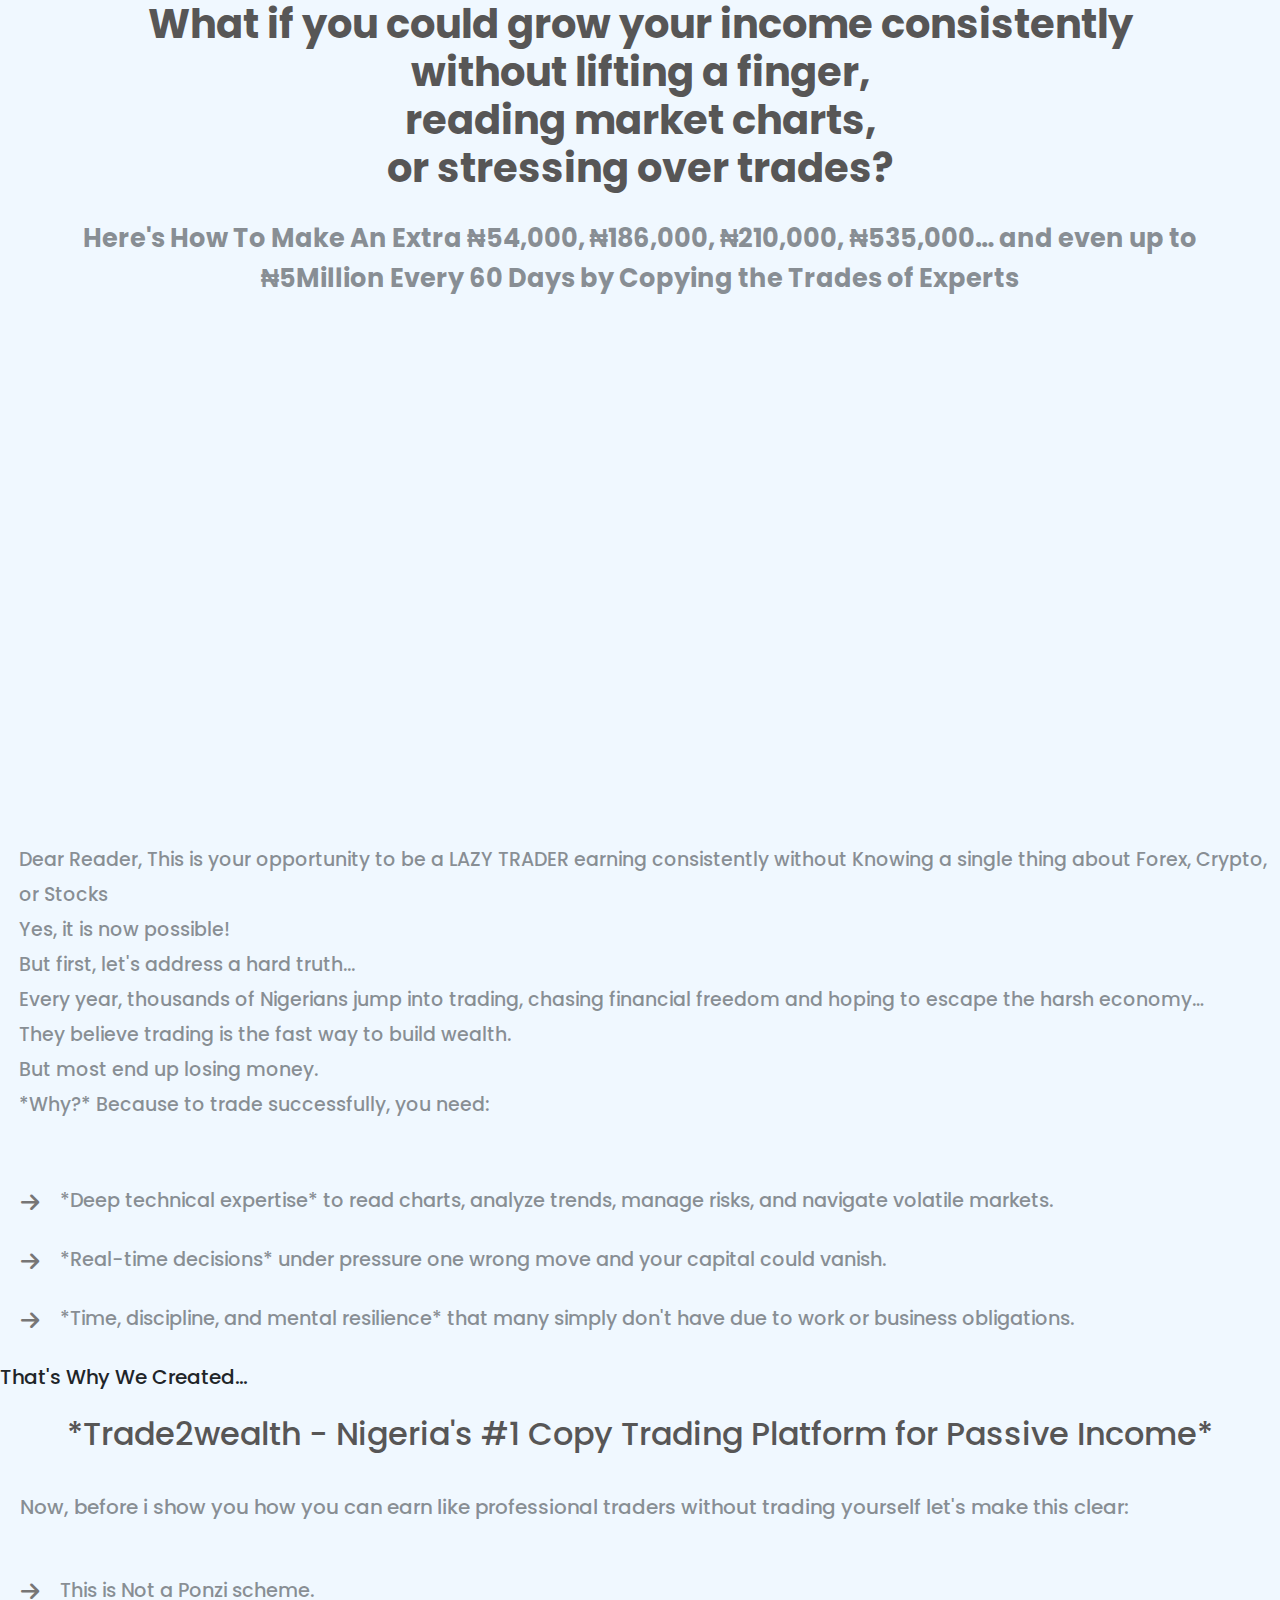
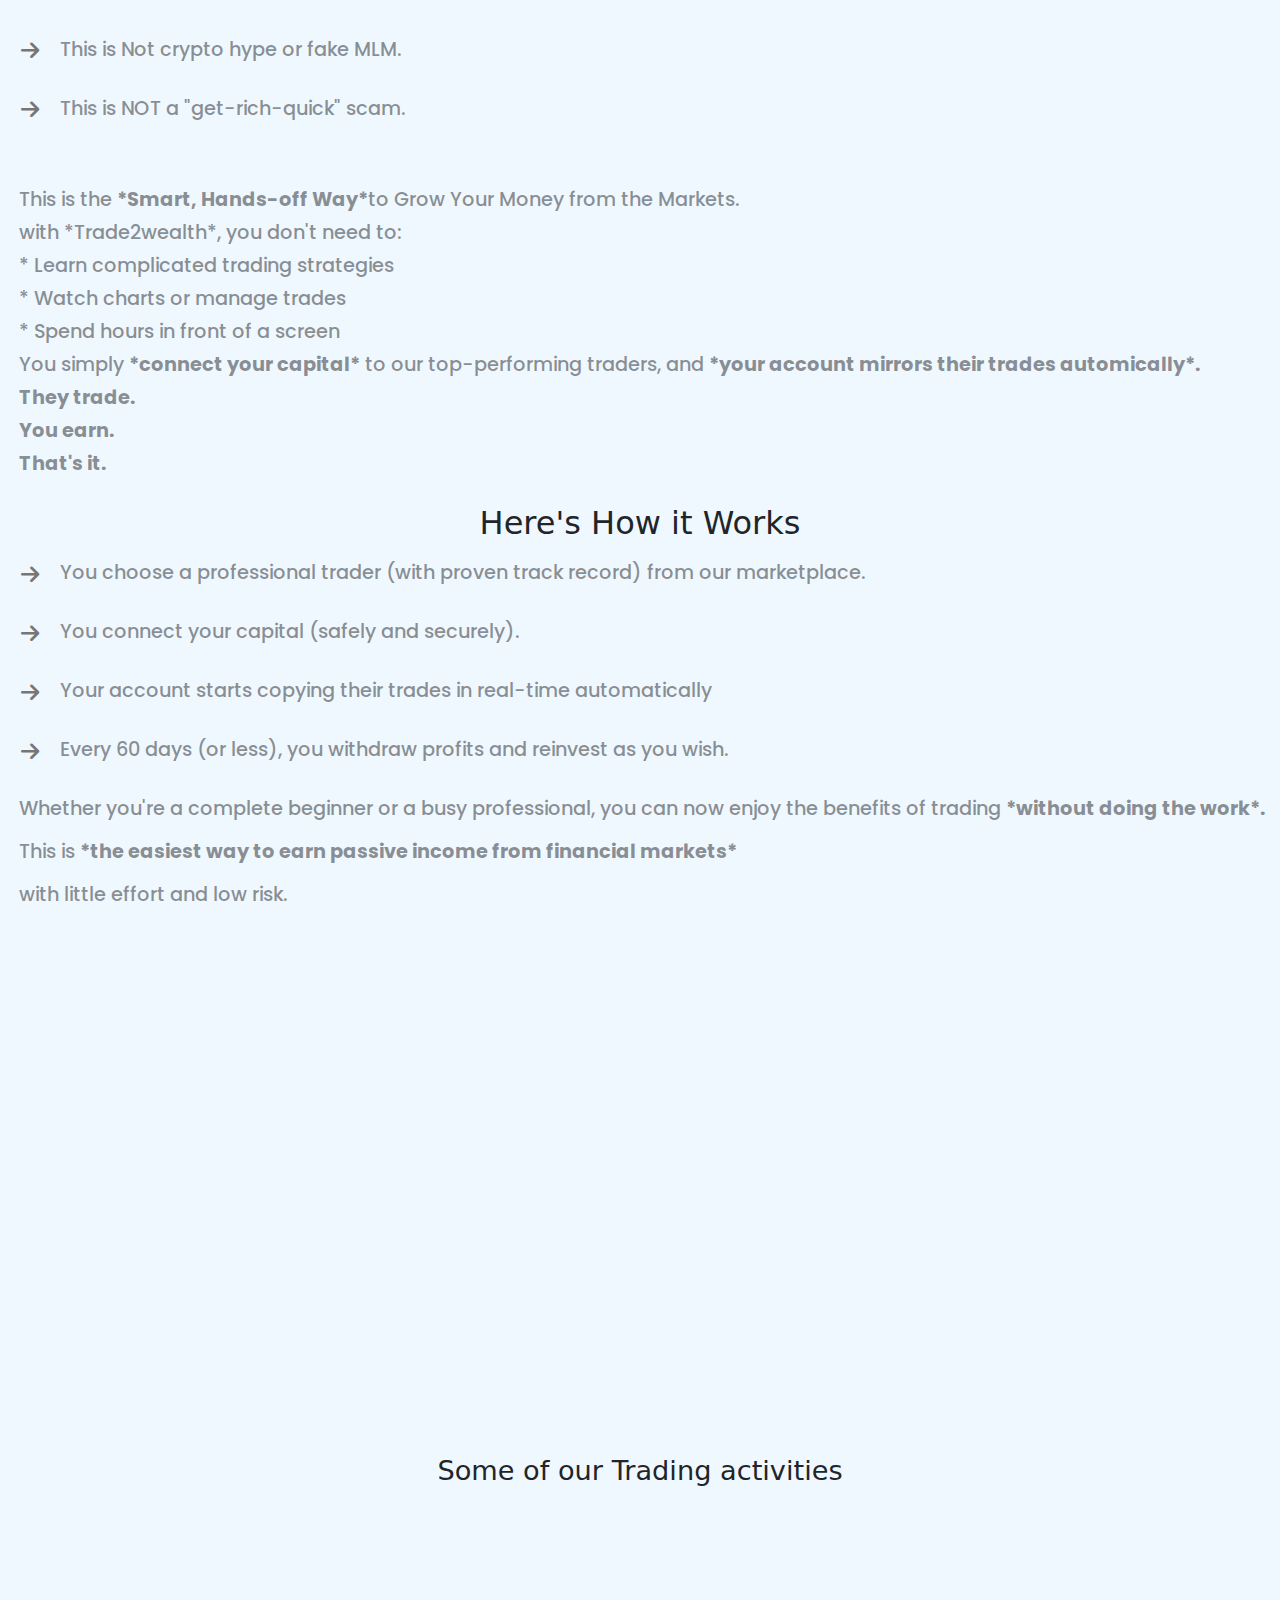
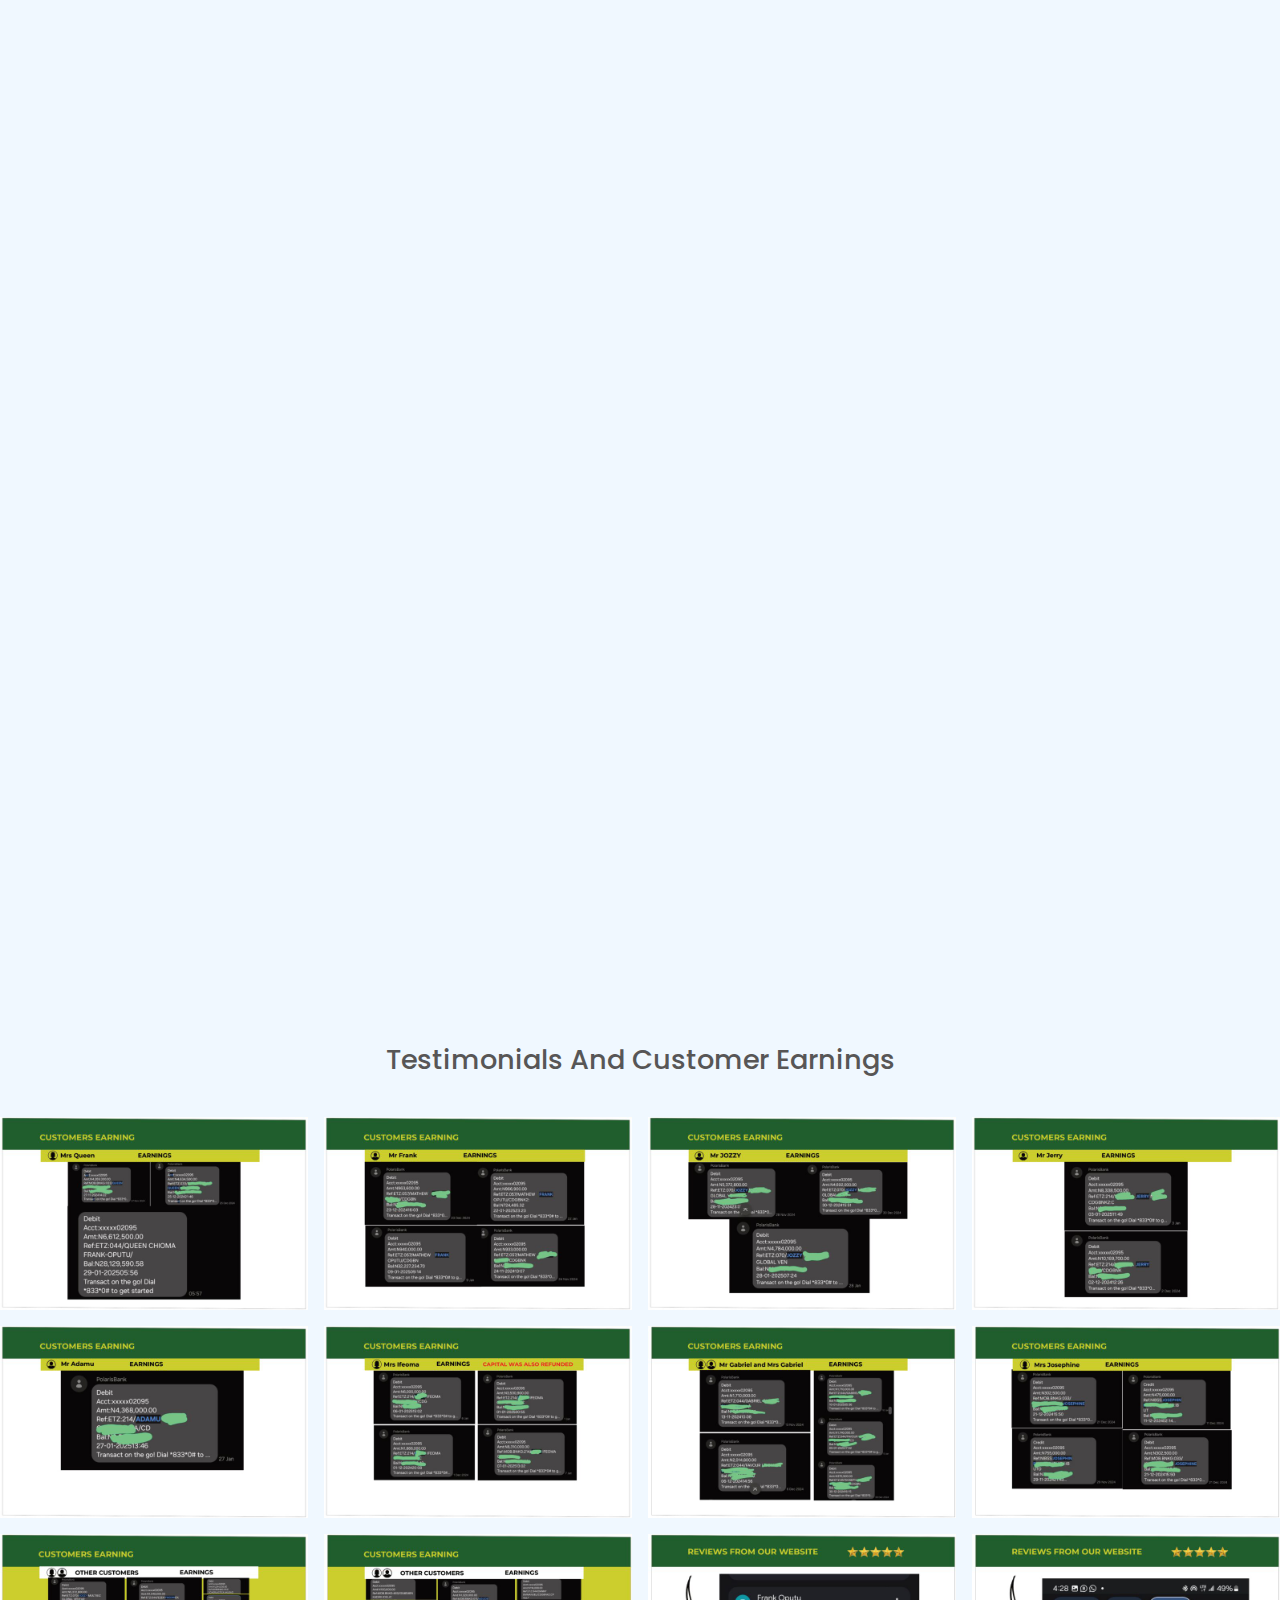
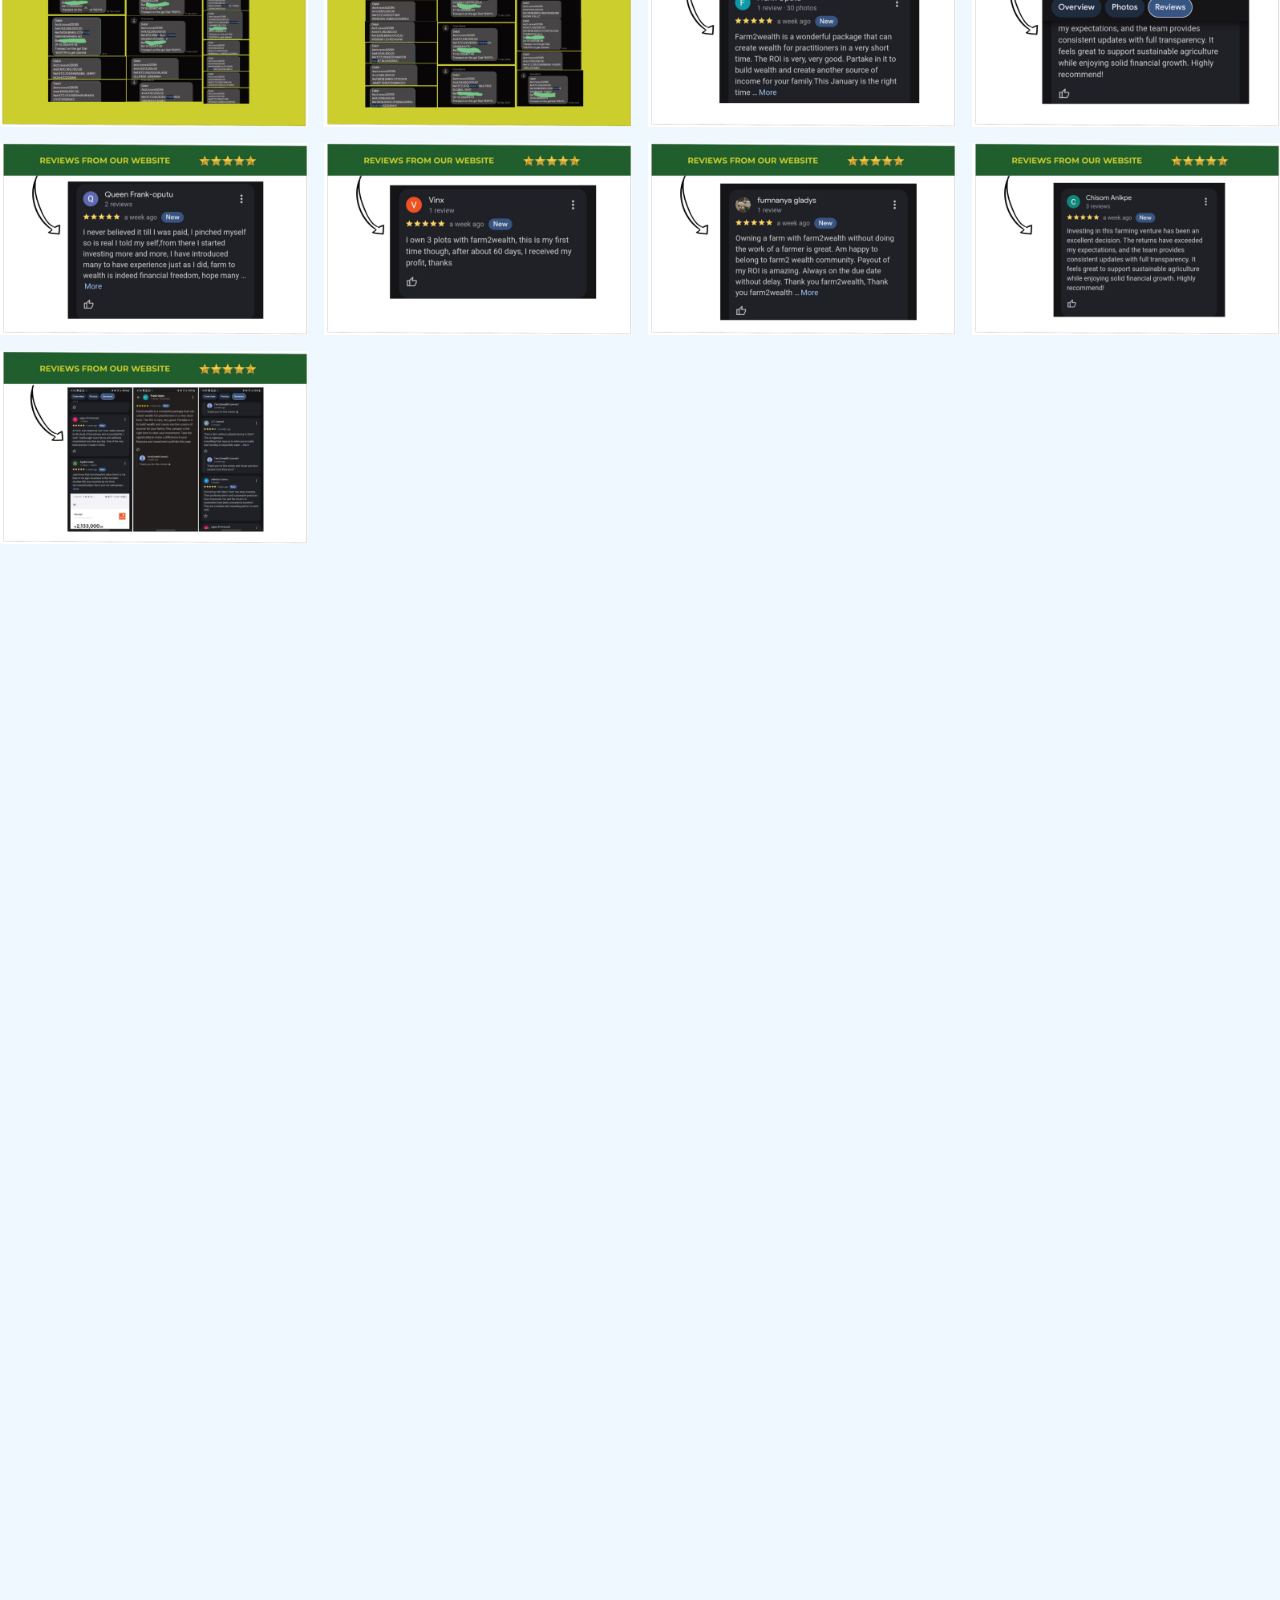
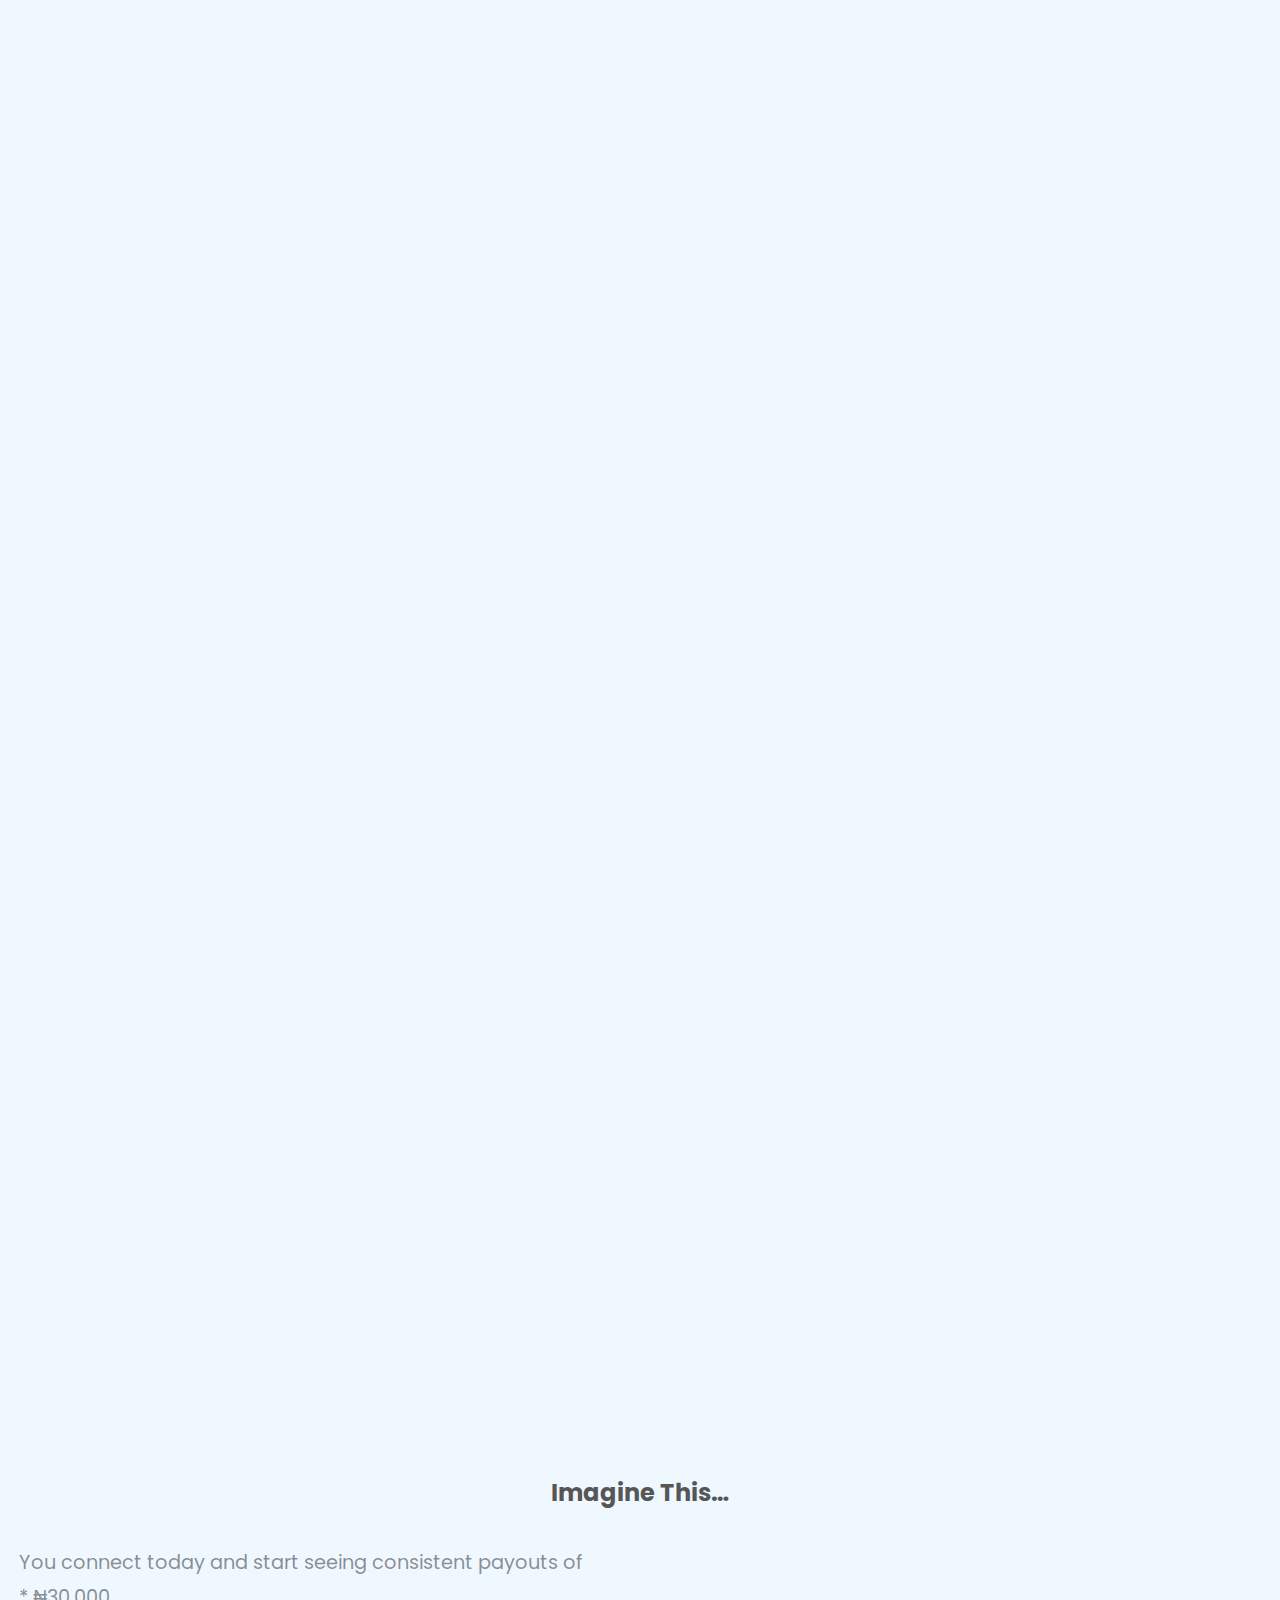
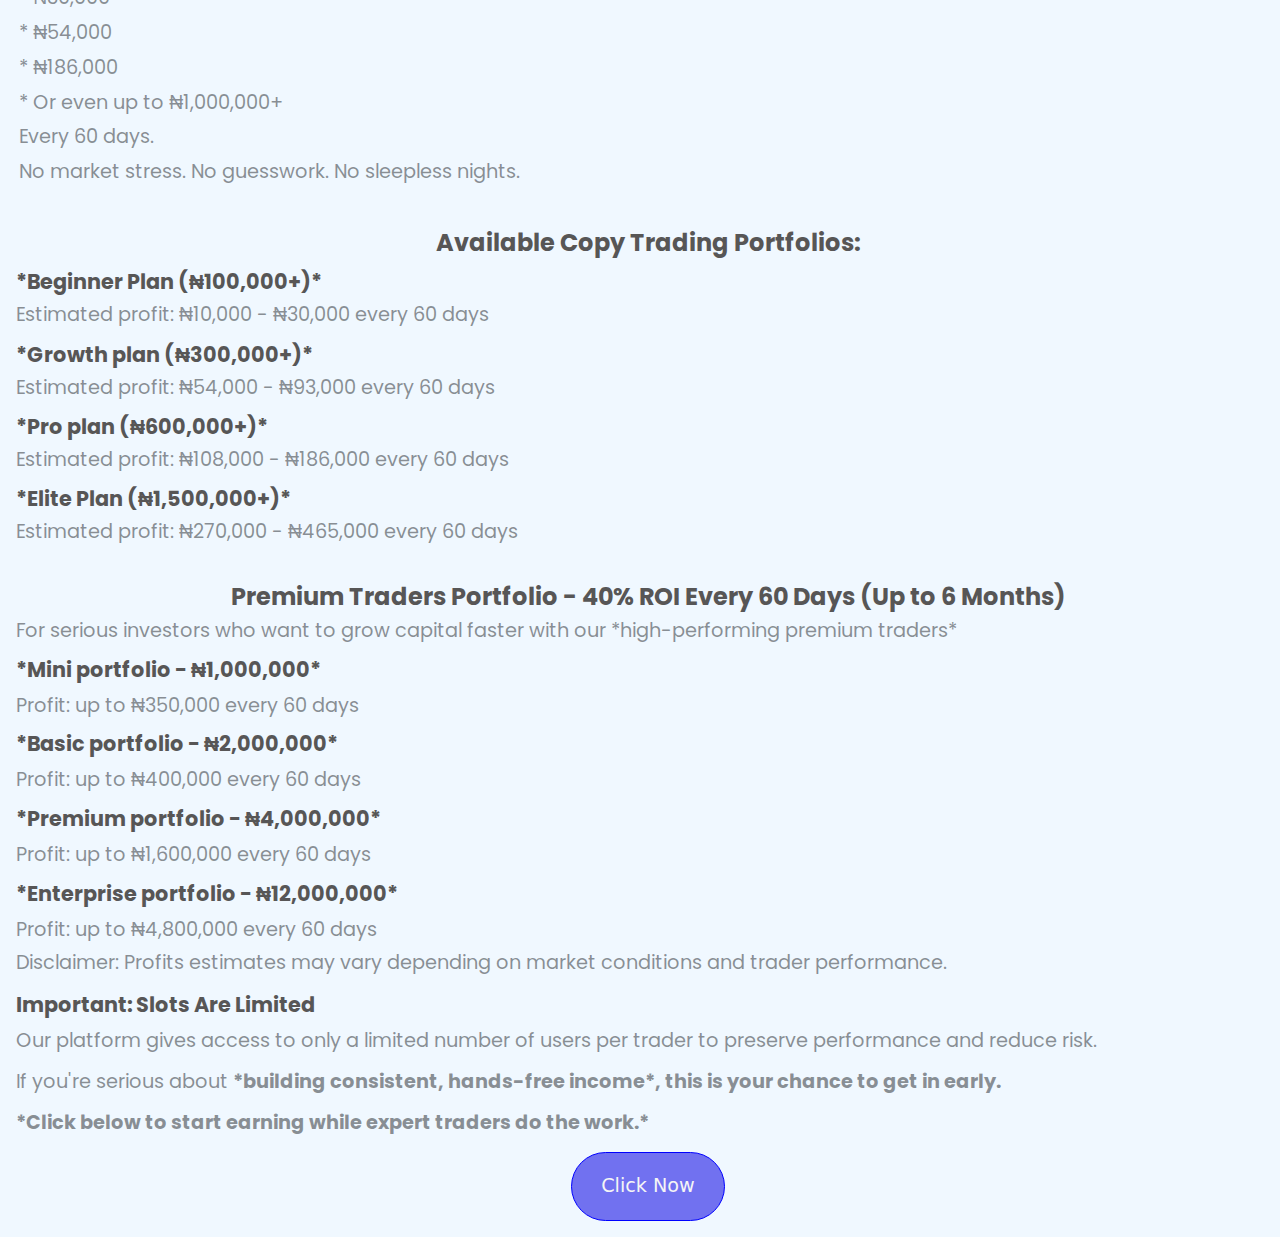
<file: index.html>
<!DOCTYPE html>
<html lang="en">
<head>
    <meta charset="UTF-8">
    <meta name="viewport" content="width=device-width, initial-scale=1.0">
    <title>Start- Trade2wealth</title>
    <link rel="shortcut icon" href="./img/images.png" type="image/x-icon" />
    <link
      rel="stylesheet"
      href="https://cdnjs.cloudflare.com/ajax/libs/font-awesome/6.7.2/css/all.min.css"
      integrity="sha512-Evv84Mr4kqVGRNSgIGL/F/aIDqQb7xQ2vcrdIwxfjThSH8CSR7PBEakCr51Ck+w+/U6swU2Im1vVX0SVk9ABhg=="
      crossorigin="anonymous"
      referrerpolicy="no-referrer"/>
      <link rel="stylesheet" href="./style.css">
      <link rel="stylesheet" href="https://cdn.jsdelivr.net/npm/bootstrap@5.3.7/dist/css/bootstrap.min.css">

      <link rel="preconnect" href="https://fonts.googleapis.com">
      <link rel="preconnect" href="https://fonts.gstatic.com" crossorigin>
      <link href="https://fonts.googleapis.com/css2?family=Poppins:ital,wght@0,100;0,200;0,300;0,400;0,500;0,600;0,700;0,800;0,900;1,100;1,200;1,300;1,400;1,500;1,600;1,700;1,800;1,900&display=swap" rel="stylesheet">
</head>
<body>
    <div class="main-div">
       <div class="first-part">
        <div class="flex">
            <div class="first-text">
            <h2><span>What if you could grow your income consistently</span> <span>without lifting a finger,</span> <span>reading market charts, </span><span>or stressing over trades?</span></h2>
            <p class=" text-body-tertiary">Here's How To Make An Extra ₦54,000, ₦186,000, ₦210,000, ₦535,000… and even up to ₦5Million Every 60 Days by Copying the Trades of Experts</p>
         </div>
    
         <div class="first-video">
            <iframe width="900" height="500" src="https://www.youtube.com/embed/nSiC3JxauoE?si=nDUte8OmMm8LdRgt?end=60" title="YouTube video player" frameborder="0" allow="accelerometer; autoplay; clipboard-write; encrypted-media; gyroscope; picture-in-picture; web-share" referrerpolicy="strict-origin-when-cross-origin" allowfullscreen></iframe>
         </div>
        </div>
         <div class="second-text">
            <p class=" text-body-tertiary" ><span>Dear Reader,</span>
    
                This is your opportunity to be a LAZY TRADER earning consistently without Knowing a single thing about Forex, Crypto, or Stocks <br>
                
                Yes, it is now possible! <br>
                
                 But first, let's address a hard truth...<br>
                
                Every year, thousands of Nigerians jump into trading, chasing financial freedom and hoping to escape the harsh economy… <br>
                
                They believe trading is the fast way to build wealth. <br>
                
                But most end up losing money. <br>
                
                *Why?* Because to trade successfully, you need:<p>
         </div>
             <div class="third-text">
              <div class="icon-1">
                  <div><i class="fa-solid fa-arrow-right"></i></div>
                  <div> <p class=" text-body-tertiary">*Deep technical expertise* to read charts, analyze trends, manage risks, and navigate volatile markets.</p></div>
              </div>
    
                <div class="icon-1">
                    <div><i class="fa-solid fa-arrow-right"></i></div><div><p class=" text-body-tertiary">*Real-time decisions* under pressure one wrong move and your capital could vanish.</p></div>
                </div>
    
                <div class="icon-1">
                    <div><i class="fa-solid fa-arrow-right"></i></div><div><p class=" text-body-tertiary">*Time, discipline, and mental resilience* that many simply don't have due to work or business obligations.</p></div>
    
                </div>
    
            <p>That's Why We Created…</p>
             </div>
       </div>

         <div class="second-part">
           <div class="second-part-text">
            <h2>*Trade2wealth - Nigeria's #1 Copy Trading Platform for Passive Income*</h2>
            <p class=" text-body-tertiary">Now, before i show you how you can earn like professional traders without trading yourself let's make this clear:</p>
           </div>

           <div class="second-part-obj">
           <div class="icon-2">
             <i class="fa-solid fa-arrow-right"></i><p class=" text-body-tertiary">This is Not a Ponzi scheme.</p>
           </div>
            <div class="icon-2">
                <i class="fa-solid fa-arrow-right"></i><p class=" text-body-tertiary">This is Not crypto hype or fake MLM.</p>
            </div>
            <div class="icon-2">
                <i class="fa-solid fa-arrow-right"></i><p class=" text-body-tertiary">This is NOT a "get-rich-quick" scam.</p>
            </div>
           </div>

           <div class="second-part-second-text">
            <p class=" text-body-tertiary">This is the <span>*Smart, Hands-off Way*</span>to Grow Your Money from the Markets. <br>
                
                with *Trade2wealth*, you don't need to: <br>
                
                * Learn complicated trading strategies <br>
                * Watch charts or manage trades <br>
                * Spend hours in front of a screen <br>

                You simply <span>*connect your capital*</span> to our top-performing traders, and <span>*your account mirrors their trades automically*. <br> 
                    They trade. <br>
                    You earn. <br>
                    That's it.
                </span>
            </p>
           </div>
         </div>

         <div class="third-part">
            <div class="how-it-works">
                <h2>Here's How it Works</h2>

                <div class="icon-how">
                    <i class="fa-solid fa-arrow-right"></i><p class=" text-body-tertiary">You choose a professional trader (with proven track record)
                        from our marketplace.
                    </p>
                </div>
    
                <div class="icon-how">
                    <i class="fa-solid fa-arrow-right"></i><p class=" text-body-tertiary">You connect your capital (safely and securely).</p>
                </div>

                <div class="icon-how">
                    <i class="fa-solid fa-arrow-right"></i><p class=" text-body-tertiary">Your account starts copying their trades in real-time automatically</p>
                </div>
    
                <div class="icon-how">
                    <i class="fa-solid fa-arrow-right"></i><p class=" text-body-tertiary">Every 60 days (or less), you withdraw profits and reinvest as you wish.</p>
    
                </div>

               <div class="easiest">
                 <p class=" text-body-tertiary">Whether you're a complete beginner or a busy professional, you can now enjoy the benefits of trading <span>*without doing the work*.</span></p> 
    
                 <p class=" text-body-tertiary">This is <span>*the easiest way to earn passive income from financial markets*</span> <br>  with little effort and low risk.</p>
               </div>
            </div>
            <div class="container-min">
                <div class="video">
                <iframe width="900" height="500" src="https://www.youtube.com/embed/z8dRpC5m14k?si=SwZxRwlRXwaSonTb" title="YouTube video player" frameborder="0" allow="accelerometer; autoplay; clipboard-write; encrypted-media; gyroscope; picture-in-picture; web-share" referrerpolicy="strict-origin-when-cross-origin" allowfullscreen></iframe>
            </div>

            <div class="video">
                <h2>Some of our Trading activities</h2>
                <iframe width="900" height="500" src="https://www.youtube.com/embed/eb78IGrvaTU?si=QWvmwkOezLiq_Td_" title="YouTube video player" frameborder="0" allow="accelerometer; autoplay; clipboard-write; encrypted-media; gyroscope; picture-in-picture; web-share" referrerpolicy="strict-origin-when-cross-origin" allowfullscreen></iframe>
            </div>
            <div class="video">
                <iframe width="900" height="500" src="https://www.youtube.com/embed/Gvinbzn4lzE?si=KQPWOa1CsVO-rqpm" title="YouTube video player" frameborder="0" allow="accelerometer; autoplay; clipboard-write; encrypted-media; gyroscope; picture-in-picture; web-share" referrerpolicy="strict-origin-when-cross-origin" allowfullscreen></iframe></div>

            </div>
         </div>

         <div class="testimonial">
            <h2>Testimonials And Customer Earnings</h2>
            <div class="testimonial-img">

            <img src="./img/SEMINAR_page-0004-768x480.jpg" alt="" class="img-fluid">
            <img src="./img/SEMINAR_page-0005-768x480.jpg" alt="" class="img-fluid">
            <img src="./img/SEMINAR_page-0006-768x480.jpg" alt="" class="img-fluid">
            <img src="./img/SEMINAR_page-0007-768x480.jpg" alt="" class="img-fluid">
            <img src="./img/SEMINAR_page-0008-768x480.jpg" alt="" class="img-fluid">
            <img src="./img/SEMINAR_page-0009-768x480.jpg" alt="" class="img-fluid">
            <img src="./img/SEMINAR_page-0010-768x480.jpg" alt="" class="img-fluid">
            <img src="./img/SEMINAR_page-0011-768x480.jpg" alt="" class="img-fluid">
            <img src="./img/SEMINAR_page-0012-768x480.jpg" alt="" class="img-fluid">
            <img src="./img/SEMINAR_page-0013-768x480.jpg" alt="" class="img-fluid">
            <img src="./img/SEMINAR_page-0014-768x480.jpg" alt="" class="img-fluid">
            <img src="./img/SEMINAR_page-0015-768x480.jpg" alt="" class="img-fluid">
            <img src="./img/SEMINAR_page-0016-768x480.jpg" alt="" class="img-fluid">
            <img src="./img/SEMINAR_page-0017-768x480.jpg" alt="" class="img-fluid">
            <img src="./img/SEMINAR_page-0018-768x480.jpg" alt="" class="img-fluid">
            <img src="./img/SEMINAR_page-0019-768x480.jpg" alt="" class="img-fluid">
            <img src="./img/SEMINAR_page-0020-768x480.jpg" alt="" class="img-fluid">
            </div>

            <div class="testimonial-videos">
<div class="testimonial-videos-1">
    <iframe width="900" height="500" src="https://www.youtube.com/embed/DspIJ7X2u3w?si=2b6fUJJpSTheQt4G" title="YouTube video player" frameborder="0" allow="accelerometer; autoplay; clipboard-write; encrypted-media; gyroscope; picture-in-picture; web-share" referrerpolicy="strict-origin-when-cross-origin" allowfullscreen></iframe>
</div>

<div class="testimonial-videos-1">
    <iframe width="900" height="500" src="https://www.youtube.com/embed/c2azLMVHinQ?si=jlk88fvaVvC3UGEk" title="YouTube video player" frameborder="0" allow="accelerometer; autoplay; clipboard-write; encrypted-media; gyroscope; picture-in-picture; web-share" referrerpolicy="strict-origin-when-cross-origin" allowfullscreen></iframe>

</div class="testimonial-videos-1">

<div class="testimonial-videos-1">
    <iframe width="900" height="500" src="https://www.youtube.com/embed/LI_d7hT3iHg?si=KD__RKLaBiiikddG" title="YouTube video player" frameborder="0" allow="accelerometer; autoplay; clipboard-write; encrypted-media; gyroscope; picture-in-picture; web-share" referrerpolicy="strict-origin-when-cross-origin" allowfullscreen></iframe>
</div>

<div class="testimonial-videos-1">
    <iframe width="900" height="500" src="https://www.youtube.com/embed/HxKN5BrANsE?si=qrgmXsrSr5y5bwg-" title="YouTube video player" frameborder="0" allow="accelerometer; autoplay; clipboard-write; encrypted-media; gyroscope; picture-in-picture; web-share" referrerpolicy="strict-origin-when-cross-origin" allowfullscreen></iframe>
</div>

<div class="testimonial-videos-1">
    <iframe width="900" height="500" src="https://www.youtube.com/embed/fzH6QPcCp1U?si=aTE_32nAXOiC5qw3" title="YouTube video player" frameborder="0" allow="accelerometer; autoplay; clipboard-write; encrypted-media; gyroscope; picture-in-picture; web-share" referrerpolicy="strict-origin-when-cross-origin" allowfullscreen></iframe>
</div>
</div>
    </div>

    <div class="imagine">
        <div class="imagine-texts">
            <h3>Imagine This…</h3>
            <p class=" text-body-tertiary">
                You connect today and start seeing consistent payouts of <br>
                * ₦30,000 <br>
                * ₦54,000 <br>
                * ₦186,000 <br>
                * Or even up to ₦1,000,000+ <br>

                Every 60 days. <br>

                No market stress. No guesswork. No sleepless nights.
            </p>
        </div>
    </div>
            
    <div class="available">
        <div class="available-text">
            <h3>Available Copy Trading Portfolios:</h3>

            <div class="trading-portfolios">
                <h4>*Beginner Plan (₦100,000+)*</h4>

                <p class=" text-body-tertiary">Estimated profit: ₦10,000 - ₦30,000 every 60 days</p>
            </div>

             <div class="trading-portfolios">
                <h4>*Growth plan (₦300,000+)*</h4>

                <p class=" text-body-tertiary">Estimated profit: ₦54,000 - ₦93,000 every 60 days</p>
            </div>

             <div class="trading-portfolios">
                <h4>*Pro plan (₦600,000+)*</h4>

                <p class=" text-body-tertiary">Estimated profit: ₦108,000 - ₦186,000 every 60 days</p>
            </div>

             <div class="trading-portfolios">
                <h4>*Elite Plan (₦1,500,000+)*</h4>

                <p class=" text-body-tertiary">Estimated profit: ₦270,000 - ₦465,000 every 60 days</p>
            </div>
        </div>      
        </div>

        <div class="Premium">

            <h3> 
                Premium Traders Portfolio - 40% ROI Every 60 Days (Up to 6 Months)
            </h3>
              
            <p class=" text-body-tertiary">For serious investors who want to grow capital faster with our <span>*high-performing premium traders*</span></p>

            <div class="trading-portfolios-2">
                <h4>*Mini portfolio - ₦1,000,000*</h4>
                <p class=" text-body-tertiary" >Profit: up to ₦350,000 every 60 days</p>
            </div>

            <div class="trading-portfolios-2">
                <h4>*Basic portfolio - ₦2,000,000*</h4>
                <p class=" text-body-tertiary">Profit: up to ₦400,000 every 60 days</p>
            </div>

            <div class="trading-portfolios-2">
                <h4>*Premium portfolio - ₦4,000,000*</h4>
                <p class=" text-body-tertiary">Profit: up to ₦1,600,000 every 60 days</p>
            </div>

            <div class="trading-portfolios-2">
                <h4>*Enterprise portfolio - ₦12,000,000*</h4>
                <p class=" text-body-tertiary">Profit: up to ₦4,800,000 every 60 days</p>
            </div>

            <p class=" text-body-tertiary"  >Disclaimer: Profits estimates may vary depending on market conditions and trader performance.</p>
        </div>
    </div>

    <div class="important">
        <h3>Important: Slots Are Limited</h3>

        <p class=" text-body-tertiary">Our platform gives access to only a limited number of users per trader to preserve performance and reduce risk.</p> 

        <p class=" text-body-tertiary">If you're serious about <span>*building consistent, hands-free income*, this is your chance to get in early.</span></p>

        <div class="important-text">
            <p class=" text-body-tertiary"><span>*Click below to start earning while expert traders do the work.*</span></p>
        </div>

        <div class="important-link">
            <a href="">
                <button>Click Now</button>
            </a>
        
    </div>
    </div>
    <script src="	https://cdn.jsdelivr.net/npm/bootstrap@5.3.7/dist/js/bootstrap.bundle.min.js"></script>
</body>
</html>
</file>
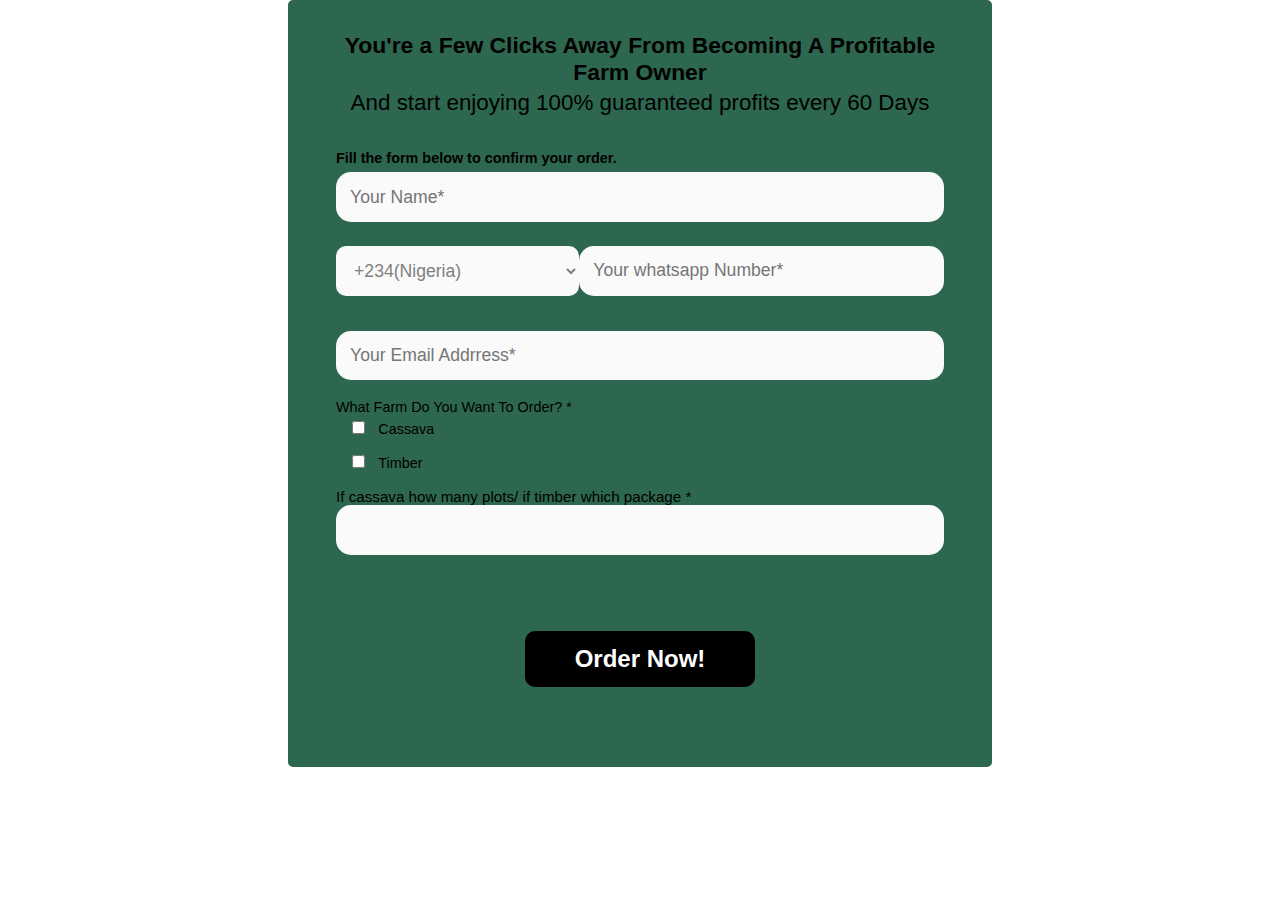
<file: form.html>
<!DOCTYPE html>
<html lang="en">
<head>
    <meta charset="UTF-8">
    <meta name="viewport" content="width=device-width, initial-scale=1.0">
    <title>Sign up</title>
    <link rel="stylesheet" href="./form.css">
</head>
<body>
    <div class="main">
        <div class="order-form">
            <div class="main-form">
                <form action="">
                     <div class="order-form-texts">
                <h3>You're a Few Clicks Away From Becoming A Profitable <br> Farm Owner </h3>
                <p> And start enjoying 100% guaranteed profits every 60 Days</p>
                </div>
                    <div class="name-div">
                         <label for="name">Fill the form below to confirm your order. </label> <br>
                         <input type="text" name="name" id="name" placeholder="Your Name*" required>
                    </div>
                    <div class="phone-wrapper">
                        <select name="" id="" required>
                            <option value="">+234(Nigeria)</option>
                            <option value="+93(Afghanistan)">+93(Afghanistan)</option>
                            <option value="+358-18(Aland Islands)">+358-18(Aland Islands)</option>
                            <option value="+355(Albania)">+355(Albania)</option>
                            <option value="+213(Algeria)">+213(Algeria)</option>
                            <option value="+1-684(American Samoa)">+1-684(American Samoa)</option>
                            <option value="+376(Andorra)">+376(Andorra)</option>
                            <option value="+244(Angola)">+244(Angola)</option>
                            <option value="+1-264(Anguilla)"> +1-264(Anguilla)</option>
                            <option value="+672(Antarctica)">+672(Antarctica)</option>
                            <option value="+1-268(Antigua And Barbuda)">+1-268(Antigua And Barbuda)</option>
                            <option value="+54(Argentina)">+54(Argentina)</option>
                            <option value="+374(Armenia)">+374(Armenia)</option>
                            <option value="+297(Aruba)">+297(Aruba)</option>
                            <option value="+61(Australia)">+61(Australia)</option>
                            <option value="+43(Austria)">+43(Austria)</option>
                            <option value="+994(Arzerbaijan)">+994(Arzerbaijan)</option>
                            <option value="+1-242(Bahamas The)">+1-242(Bahamas The)</option>
                            <option value="+973(Bahrain)">+973(Bahrain)</option>
                            <option value="+880(Bangladesh)">+880(Bangladesh)</option>
                            <option value="+1-246(barbados)">+1-246(barbados)</option>
                            <option value="+375(Belarus)">+375(Belarus)</option>
                            <option value="+32(Belgium)">+32(Belgium)</option>
                            <option value="+501(Belize)">+501(Belize)</option>
                            <option value="+299(Benin)">+299(Benin)</option>
                            <option value="+1-441(Bermuda)">+1-441(Bermuda)</option>
                            <option value="+957(Bhutan)">+957(Bhutan)</option>
                            <option value="+591(Bolivia)">+591(Bolivia)</option>
                            <option value="+599(Bonaire,Sint Eustatius and Saba)">+599(Bonaire,Sint Eustatius and Saba)</option>
                            <option value="+387(Bosnia and Herzegovina)">+387(Bosnia and Herzegovina)</option>
                            <option value="+267(Botswana)">+267(Botswana)</option>
                            <option value="+0055(Bouvet Island)">+0055(Bouvet Island)</option>
                            <option value="+55(Brazil)">+55(Brazil)</option>
                            <option value="+246(British Indian Ocean Territory)">+246(British Indian Ocean Territory)</option>
                            <option value="+673(Brunei)">+673(Brunei)</option>
                            <option value="+355(Brugaria)">+355(Brugaria)</option>
                            <option value="+266(Burkina Faso)">+266(Burkina Faso)</option>
                            <option value="+257(Burundi)">+257(Burundi)</option>
                            <option value="+855(Cambodia)">+855(Cambodia)</option>
                            <option value="+237(Cameroon)">+237(Cameroon)</option>
                            <option value="+1(Canada)">+1(Canada)</option>
                            <option value="+238(Cape Verde)">+238(Cape Verde)</option>
                            <option value="+1-345(Cayman Islands)">+1-345(Cayman Islands)</option>
                            <option value="+236(Central African Republic)">+236(Central African Republic)</option>
                            <option value="+235(Chad)">+235(Chad)</option>
                            <option value="+56(Chile)">+56(Chile)</option>
                            <option value="">+86(China)</option>
                            <option value="+86(China)">+61(Christmas Island)</option>
                            <option value="+61(Cocos(Keeling)Islands)">+61(Cocos(Keeling)Islands)</option>
                            <option value="+57(Colombia)">+57(Colombia)</option>
                            <option value="+269(Comoros)">+269(Comoros)</option>
                            <option value="+242(Congo)">+242(Congo)</option>
                            <option value="+682(Cook Islands)">+682(Cook Islands)</option>
                            <option value="+506(Costa Rica)">+506(Costa Rica)</option>
                            <option value="+225(Cote D'Ivoire(Ivory Coast))">+225(Cote D'Ivoire(Ivory Coast))</option>
                            <option value="+385(Croatia)">+385(Croatia)</option>
                            <option value="+53(Cuba)">+53(Cuba)</option>
                            <option value="+599(Curacao)">+599(Curacao)</option>
                            <option value="+357(Cyprus)">+357(Cyprus)</option>
                            <option value="+420(Czech Republic)">+420(Czech Republic)</option>
                            <option value="+243(Democratic Republic of the Congo)">+243(Democratic Republic of the Congo)</option>
                            <option value="+45(Denmark)">+45(Denmark)</option>
                            <option value="+253(Djibouti)">+253(Djibouti)</option>
                            <option value="+1-767(Dominica)">+1-767(Dominica)</option>
                            <option value="+1-809(Dominican Republic)">+1-809(Dominican Republic)</option>
                            <option value="+670(East Timor)">+670(East Timor)</option>
                            <option value="+593(Ecuador)">+593(Ecuador)</option>
                            <option value="+20(Egypt)">+20(Egypt)</option>
                            <option value="(El Salvador)">+503(El Salvador)</option>
                            <option value="+240(Equatorial Guinea)">+240(Equatorial Guinea)</option>
                            <option value="+291(Eritrea)">+291(Eritrea)</option>
                            <option value="+372(Estonia)">+372(Estonia)</option>
                            <option value="+251(Ethiopia)">+251(Ethiopia)</option>
                            <option value="+500(Falkland Islands)">+500(Falkland Islands)</option>
                            <option value="+298(Faroe Islands)">+298(Faroe Islands)</option>
                            <option value="+679(Fiji Islands)">+679(Fiji Islands)</option>
                            <option value="+358(Finland)">+358(Finland)</option>
                            <option value="+33(France)">+33(France)</option>
                            <option value="+594(French Guiana)">+594(French Guiana)</option>
                            <option value="+689(French Polynesia)">+689(French Polynesia)</option>
                            <option value="+262(French Southern Territories)">+262(French Southern Territories)</option>
                            <option value="+241(Gabon)">+241(Gabon)</option>
                            <option value="+220(Gambia The)">+220(Gambia The)</option>
                            <option value="+955(Georgia)">+955(Georgia)</option>
                            <option value="+49(Germany)">+49(Germany)</option>
                            <option value="+233(Ghana)">+233(Ghana)</option>
                            <option value="+350(Gibraltar)">+350(Gibraltar)</option>
                            <option value="+30(Greece)">+30(Greece)</option>
                            <option value="+299(Greenland)">+299(Greenland)</option>
                            <option value="+1-473(Grenada)">+1-473(Grenada)</option>
                            <option value="+590(Guadeloupe)">+590(Guadeloupe)</option>
                            <option value="+1-671(Guam)">+1-671(Guam)</option>
                            <option value="+502(Guatemala)">+502(Guatemala)</option>
                            <option value="+44-1481(Guernsey And Alderney)">+44-1481(Guernsey And Alderney)</option>
                            <option value="+244(Guinea)">+244(Guinea)</option>
                            <option value="+245(Guinea Bissau)">+245(Guinea Bissau)</option>
                            <option value="+592(Guyana)">+592(Guyana)</option>
                            <option value="+509(Haiti)">+509(Haiti)</option>
                            <option value="+672(Heard Island and McDonalds islands)">+672(Heard Island and McDonalds islands)</option>
                            <option value="+504(Honduras)">+504(Honduras)</option>
                            <option value="+852(Hong Kong S.A.R.)">+852(Hong Kong S.A.R.)</option>
                             <option value="+36(Hungary)">+36(Hungary)</option>
                            <option value="+354(Iceland)">+354(Iceland)</option>
                            <option value="+91(India)">+91(India)</option>
                            <option value="+62(Indonesia)">+62(Indonesia)</option>
                            <option value="+98(Iran)">+98(Iran)</option>
                            <option value="+964(Iraq)">+964(Iraq)</option>
                            <option value="+353(Ireland)">+353(Ireland)</option>
                            <option value="+972(Israel)">+972(Israel)</option>
                            <option value="+39(Italy)">+39(Italy)</option>
                            <option value="+1-876(Jamaica)">+1-876(Jamaica)</option>
                            <option value="+81(japan)">+81(japan)</option>
                            <option value="+44-1534(Jersey)">+44-1534(Jersey)</option>
                            <option value="+962(Jordan)">+962(Jordan)</option>
                            <option value="+7(Kazakhstan)">+7(Kazakhstan)</option>
                            <option value="+254(Kenya)">+254(Kenya)</option>
                            <option value="+686(Kiribati)">+686(Kiribati)</option>
                            <option value="+383(Kosovo)">+383(Kosovo)</option>
                            <option value="+965(Kuwait)">+965(Kuwait)</option>
                            <option value="+996(Kyrgyzstan)">+996(Kyrgyzstan)</option>
                            <option value="+856(Laos)">+856(Laos)</option>
                            <option value="+371(latvia)">+371(latvia)</option>
                            <option value="+961(Lebanon)">+961(Lebanon)</option>
                            <option value="+266(Lesotho)">+266(Lesotho)</option>
                            <option value="+231(Liberia)">+231(Liberia)</option>
                            <option value="+218(Libya)">+218(Libya)</option>
                            <option value="+423(Liechtenstein)">+423(Liechtenstein)</option>
                            <option value="+370(Lithuania)">+370(Lithuania)</option>
                            <option value="+352(Luxembourg)">+352(Luxembourg)</option>
                            <option value="+853(Macau S.A.R.)">+853(Macau S.A.R.)</option>
                            <option value="+389(Macedonia)">+389(Macedonia)</option>
                            <option value="+261(Madagascar)">+261(Madagascar)</option>
                            <option value="+265(Malawi)">+265(Malawi)</option>
                            <option value="+60(Malaysia)">+60(Malaysia)</option>
                            <option value="+960(Maldives)">+960(Maldives)</option>
                            <option value="+223(Mali)">+223(Mali)</option>
                            <option value="+356(Malta)">+356(Malta)</option>
                            <option value="+44-1624(Man(Isle Of))">+44-1624(Man(Isle Of))</option>
                            <option value="+692(Marshal Islands)">+692(Marshal Islands)</option>
                            <option value="+596(Martinique)">+596(Martinique)</option>
                            <option value="+222(mauritania)">+222(mauritania)</option>
                            <option value="+230(Mauritius)">+230(Mauritius)</option>
                            <option value="+262(Mayotte)">+262(Mayotte)</option>
                            <option value="+52(Mexico)">+52(Mexico)</option>
                            <option value="+691(Micronesia)">+691(Micronesia)</option>
                            <option value="+373(Moldova)">+373(Moldova)</option>
                            <option value="+377(Monaco)">+377(Monaco)</option>
                            <option value="+976(Mongolia)">+976(Mongolia)</option>
                            <option value="+382(Montenegro)">+382(Montenegro)</option>
                            <option value="+1-664(Montserrat)">+1-664(Montserrat)</option>
                            <option value="+212(Morocco)">+212(Morocco)</option>
                            <option value="+258(Mozambique)">+258(Mozambique)</option>
                            <option value="+95(Myanmar)">+95(Myanmar)</option>
                            <option value="+264(Namibia)">+264(Namibia)</option>
                            <option value="+674(Nauru)">+674(Nauru)</option>
                            <option value="+977(Nepal)">+977(Nepal)</option>
                            <option value="+31(Netherlands)">+31(Netherlands)</option>
                            <option value="+687(New Caledonia)">+687(New Caledonia)</option>
                            <option value="+64(New Zealand)">+64(New Zealand)</option>
                            <option value="+505(Nicaragua)">+505(Nicaragua)</option>
                            <option value="+227(Niger)">+227(Niger)</option>
                            <option value="+234(Nigeria)">+234(Nigeria)</option>
                            <option value="+683(Niue)">+683(Niue)</option>
                            <option value="+672(Norfolk Island)">+672(Norfolk Island)</option>
                            <option value="+850(North Korea)">+850(North Korea)</option>
                            <option value="+1-670(Northern Mariana Islands)">+1-670(Northern Mariana Islands)</option>
                            <option value="+47(Norway)">+47(Norway)</option>
                            <option value="+968(Oman)">+968(Oman)</option>
                            <option value="+92(pakistan)">+92(pakistan)</option>
                            <option value="+680(Palau)">+680(Palau)</option>
                            <option value="+970(Palestinian Territory Occupied)">+970(Palestinian Territory Occupied)</option>
                            <option value="+507(Panama)">+507(Panama)</option>
                            <option value="+675(Papua new Guinea)">+675(Papua new Guinea)</option>
                            <option value="+595(Paraguay)">+595(Paraguay)</option>
                            <option value="+51(Peru)">+51(Peru)</option>
                            <option value="+63(Philippines)">+63(Philippines)</option>
                            <option value="+870(Pitcairn Island)">+870(Pitcairn Island)</option>
                            <option value="+48(Poland)">+48(Poland)</option>
                            <option value="+351(Portugal)">+351(Portugal)</option>
                            <option value="+1-787(Puerto Rico)">+1-787(Puerto Rico)</option>
                            <option value="+974(Qatar)">+974(Qatar)</option>
                            <option value="+262(Reunion)">+262(Reunion)</option>
                            <option value="+40(Romania)">+40(Romania)</option>
                            <option value="+7(Russia)">+7(Russia)</option>
                            <option value="+250(Rwanda)">+250(Rwanda)</option>
                            <option value="+290(Saint Helena)">+290(Saint Helena)</option>
                            <option value="+1-869(Saint Kitts And Nevis)">+1-869(Saint Kitts And Nevis)</option>
                            <option value="+1-758(Lucia)">+1-758(Lucia)</option>
                            <option value="+508(Saint Pierre and Miquelon)">+508(Saint Pierre and Miquelon)</option>
                            <option value="+1-784(Saint Vincent And The Grenadines)">+1-784(Saint Vincent And The Grenadines)</option>
                            <option value="+590(Saint-Barthelemy)">+590(Saint-Barthelemy)</option>
                            <option value="+590(Saint-Martin (French Part))">+590(Saint-Martin (French Part))</option>
                            <option value="+685(Samoa)">+685(Samoa)</option>
                            <option value="+378(San Marino)">+378(San Marino)</option>
                            <option value="+239(Sao Tome and Principle)">+239(Sao Tome and Principle)</option>
                            <option value="+966(Saudi Arabia)">+966(Saudi Arabia)</option>
                            <option value="+221(Senegal)">+221(Senegal)</option>
                            <option value="+381(Serbia)">+381(Serbia)</option>
                            <option value="+248(Seychelles)">+248(Seychelles)</option>
                            <option value="+232(sierra Leone)">+232(sierra Leone)</option>
                            <option value="+64(Singapore)">+64(Singapore)</option>
                            <option value="+1721(Sint Maarten(Dutch Part))">+1721(Sint Maarten(Dutch Part))</option>
                             <option value="+421(Slovakia)">+421(Slovakia)</option>
                            <option value="+386(Slovenia)">+386(Slovenia)</option>
                            <option value="+677(Solomon Islands)">+677(Solomon Islands)</option>
                            <option value="+252(Somalia)">+252(Somalia)</option>
                            <option value="+27(South africa)">+27(South africa)</option>
                            <option value="+500(South Georgia)">+500(South Georgia)</option>
                            <option value="+82(South Korea)">+82(South Korea)</option>
                            <option value="+211(South sudan)">+211(South sudan)</option>
                            <option value="+34(Spain)">+34(Spain)</option>
                            <option value="+94(Sri Lanka)">+94(Sri Lanka)</option>
                            <option value="+249(Sudan)">+249(Sudan)</option>
                            <option value="+597(Suriname)">+597(Suriname)</option>
                            <option value="+47(Svalbard And Jan Mayen islands)">+47(Svalbard And Jan Mayen islands)</option>
                            <option value="+268(Swaziland)">+268(Swaziland)</option>
                            <option value="+46(Sweden)">+46(Sweden)</option>
                            <option value="+41(Switzerland)">+41(Switzerland)</option>
                            <option value="+963(Syria)">+963(Syria)</option>
                            <option value="+886(Taiwan)">+886(Taiwan)</option>
                            <option value="+992(Tajikistan)">+992(Tajikistan)</option>
                            <option value="+255(Tanzania)">+255(Tanzania)</option>
                            <option value="+66(Thailand)">+66(Thailand)</option>
                            <option value="+228(Togo)">+228(Togo)</option>
                            <option value="+690(Tokelau)">+690(Tokelau)</option>
                            <option value="+676(Tonga)">+676(Tonga)</option>
                            <option value="+1-868(Trinidad And Tobago)">+1-868(Trinidad And Tobago)</option>
                            <option value="+216(Tunisia)">+216(Tunisia)</option>
                            <option value="+90(Turkey)">+90(Turkey)</option>
                            <option value="+993(Turkmenistan)">+993(Turkmenistan)</option>
                            <option value="+1-649(Turks And Caicos islands)">+1-649(Turks And Caicos islands)</option>
                            <option value="+688(Tuvalu)">+688(Tuvalu)</option>
                            <option value="+256(Uganda)">+256(Uganda)</option>
                            <option value="">+380(Ukraine)</option>
                            <option value="+380(Ukraine)">+971(United Arab Emirates)</option>
                            <option value="+44(United Kingdom)">+44(United Kingdom)</option>
                            <option value="+1(United States)">+1(United States)</option>
                            <option value="+1(United States Minor Outlying Islands)">+1(United States Minor Outlying Islands)</option>
                            <option value="+598(Uruguay)">+598(Uruguay)</option>
                            <option value="+998(Uzbekistan)">+998(Uzbekistan)</option>
                            <option value="+678(Vanuatu)">+678(Vanuatu)</option>
                            <option value="+379(Vatican City State (Holy See))">+379(Vatican City State (Holy See))</option>
                            <option value="+58(Venezuela)">+58(Venezuela)</option>
                            <option value="+84(Vietnam)">+84(Vietnam)</option>
                            <option value="+1-284(Virgin Islands(British))">+1-284(Virgin Islands(British))</option>
                            <option value="+1-340(Virgin islands(Us))">+1-340(Virgin islands(Us))</option>
                            <option value="+681(Wallis And Futana Islands)">+681(Wallis And Futana Islands)</option>
                            <option value="+212(Western Sahara)">+212(Western Sahara)</option>
                            <option value="+967(Yemen)">+967(Yemen)</option>
                            <option value="+260(zambia)">+260(zambia)</option>
                            <option value="+263(Zimbabwe)">+263(Zimbabwe)</option>
                        </select>
                        <input type="number" name="phone number" id="phone number" placeholder="Your whatsapp Number*" required>
                    </div>
                    <input type="email" name="email" id="email" placeholder="Your Email Addrress*" required>
                      <label for="checkbox">What Farm Do You Want To Order? *</label> <br>
                    <div class="check">
                    <div class="check-1">
                        <input type="checkbox" name="casava" id="casava" required><label for="casava">Cassava</label>
                    </div>
                    <div class="check-2">
                        <input type="checkbox" name="timber" id="timber" required><label for="timber">Timber</label>
                    </div>
                    </div>
                    <div class="last-input">
                        <label for="text-2">If cassava how many plots/ if timber which package *</label>
                    <input type="text" name="text-2" id="text-2" required> 
                    </div>
                   <div class="form-button">
                     <a href="">
                        <button>Order Now!</button>
                    </a>
                   </div>
                </form>
            </div>
        </div>
    </div>
</body>
</html>
</file>
<file: style.css>
* {
    margin: 0;
    padding: 0;
    box-sizing: border-box;
    background-color: aliceblue;
}

i {
    color: rgb(119, 118, 118);
}



.main-div {
    display: grid;
    grid-template-columns: 1fr;
}

.flex {
    display: flex;
    flex-direction: column;
    align-items: center;
    flex-wrap: wrap;
}

.flex h2 {
    font-family: "Poppins", sans-serif;
    color: rgb(87, 86, 86);
    font-weight: bolder;
    font-style: normal;
    text-align: center;
    font-size: 2.5rem;
}

.flex h2:first-child span {
    display: block;
}


.flex p {
    font-family: "Poppins", sans-serif;
    font-size: 1.6rem;
    font-weight: 700;
    line-height: 40px;
    text-align: center;
    margin: 1em 3em;
}

.first-video iframe {
    display: grid;
    max-width: 100%;
    min-height: 100%;
    padding: 0 1em;
}

.second-text p {
    font-family: "Poppins", sans-serif;
    font-size: 19px;
    font-weight: 500;
    line-height: 35px;
    margin: 1em 0 3em 1em;
}

.third-text p {
    font-family: "Poppins", sans-serif;
    font-size: 1.21rem;
    font-weight: 500;
    line-height: 43px;
}

.icon-1 {
    display: flex;
    align-items: center;

}

.icon-1 i {
    font-size: 1.3rem;
    margin: 0 1em 0 1em;
    padding: 0 0 0.6em 0;
}

.third-text>p {
    font-size: 1.25rem;
    font-family: "Poppins", sans-serif;
}


.second-part h2 {
    text-align: center;
    font-family: "Poppins", sans-serif;
    color: rgb(87, 86, 86);
    margin: 0 0 1em 0;
}

.second-part p {
    font-family: "Poppins", sans-serif;
    font-size: 1.21rem;
    font-weight: 500;
    line-height: 43px;
}

.icon-2 {
    display: flex;
    align-items: center;
}

.icon-2 i {
    font-size: 1.3rem;
    margin: 0 1em 0 1em;
    padding: 0 0 0.6em 0;
}

.second-part-text>p {
    font-size: 1.25rem;
    margin: 0 0 2em 1em;
    font-family: "Poppins", sans-serif;
}

.second-part-second-text p {
    margin: 2em 0 0 1em;
    line-height: 1.7;
    font-family: "Poppins", sans-serif;
}

.second-part-second-text p span {
    font-weight: bold;
}

.icon-how i {
    font-size: 1.3rem;
    margin: 0 1em 0 1em;
    padding: 0 0 0.6em 0;
}

.icon-how {
    text-align: left;
    display: flex;
    align-items: center;
}

.icon-how p {
    font-size: 1.21rem;
    font-weight: 500;
    line-height: 43px;
    font-family: "Poppins", sans-serif;
}

.easiest {
    line-height: 2;
    text-align: left;
}

.easiest p {
    font-family: "Poppins", sans-serif;
    font-size: 1.21rem;
    font-weight: 500;
    line-height: 43px;
    color: rgb(0, 0, 0);
    margin: 0 0 0 1em;
}

.easiest span {
    font-weight: bold;
}

.third-part {
    display: flex;
    flex-direction: column;
    flex-wrap: wrap;
    text-align: center;
    margin: 1.5em 0 2em 0;
}

.third-part .video {
    margin: 0 0 2em 0;
}

.third-part .video iframe {
    max-width: 100%;
    max-height: 100%;
}

.third-part .video h2 {
    margin: 0 0 1.7em 0;
    font-size: 1.7rem;
}

.testimonial h2 {
    text-align: center;
    font-size: 1.7rem;
    margin: 0 0 1.5em 0;
    font-family: "Poppins", sans-serif;
    color: rgb(87, 86, 86);
}

.testimonial-img img {
    width: 100%;
    object-fit: contain;
}

.testimonial-img {
    display: grid;
    grid-template-columns: 1fr 1fr 1fr 1fr;
    gap: 1em;

}

.testimonial-videos {
    display: flex;
    flex-direction: column;
    align-items: center;
}

.testimonial-videos-1 iframe {
    max-width: 100%;
    min-height: 100%;
}

.testimonial-texts-1 p {
    font-size: 1.21rem;
    margin: 0 0 2em 1em;
    line-height: 1.8;
    font-family: "Poppins", sans-serif;
}

.testimonial-text-icon {
    display: flex;
    align-items: center;
    margin: 0 0 1.5em 0;
    gap: 1em;
}

.testimonial-text-icon i {
    font-size: 1.3rem;
    margin: 0 1em 0 1em;
}

.testimonial-text-icon p {
    font-size: 1.21rem;
    font-family: "Poppins", sans-serif;

}

.testimonial-texts-3 p {
    font-size: 1.21rem;
    line-height: 1.8;
    margin: 2em 0 2em 1em;
    font-family: "Poppins", sans-serif;
}

.imagine-texts h3 {
    text-align: center;
    font-size: 1.5rem;
    font-weight: bolder;
    font-family: "Poppins", sans-serif;
    color: rgb(87, 86, 86);

}

.imagine-texts p {
    font-size: 1.21rem;
    margin: 2em 0 2em 1em;
    line-height: 1.8;
    font-family: "Poppins", sans-serif;
}


a button:hover {
    color: black;
    background-color: white;
    border: 1px solid #2f9436;
}

.available {
    margin: 0 0 0 1em;
}

.available-text h3 {
    text-align: center;
    font-size: 1.5rem;
    font-weight: bolder;
    font-family: "Poppins", sans-serif;
    color: rgb(87, 86, 86);
}

.trading-portfolios {
    margin: 0.8em 0 0 0;
}

.trading-portfolios h4 {
    font-size: 1.3rem;
    font-weight: bolder;
    font-family: "Poppins", sans-serif;
    color: rgb(87, 86, 86);
}

.trading-portfolios p {
    font-size: 1.21rem;
    line-height: 1.2;
    font-family: "Poppins", sans-serif;
}

.Premium {
    margin: 0 0 0 1em;
}


.Premium h3 {
    text-align: center;
    font-size: 1.5rem;
    font-weight: bolder;
    margin: 1em 0 0 0;
    font-family: "Poppins", sans-serif;
    color: rgb(87, 86, 86);
}

.Premium p {
    font-size: 1.21rem;
    margin: 0.2em 0 0 0;
    font-family: "Poppins", sans-serif;
}

.trading-portfolios-2 h4 {
    font-size: 1.3rem;
    font-weight: bold;
    font-family: "Poppins", sans-serif;
    color: rgb(87, 86, 86);
}

.trading-portfolios-2 {
    margin: 0.8em 0 0 0;
}


.important {
    padding: 1em 0 0 1em;
}

.important h3 {
    font-size: 1.3rem;
    font-weight: bold;
    margin: 0 0 0.5em 0;
    font-family: "Poppins", sans-serif;
    color: rgb(87, 86, 86);
}

.important p {
    font-size: 1.21rem;
    line-height: 1.3;
    font-family: "Poppins", sans-serif;
}

.important p span {
    font-weight: bold;
}

.important-link {
    text-align: center;
    margin: 1em 0 1em 0;
}

a button {
    background-color: rgb(113, 113, 240);
    border: 0.1px solid blue;
    font-size: 1.2rem;
    padding: 1em 1.5em;
    color: whitesmoke;
    border-radius: 50px;
    transition: 0.5s ease-in-out;
}

.a button:hover{
    background-color: rgb(113, 113, 240);
    border: 0.1px solid blue;
}




































@media only screen and (max-width:768px) {
    .testimonial-img {
        display: grid;
        grid-template-columns: 1fr 1fr;
        margin: 1em 0;
    }

    .testimonial-videos {
        display: grid;
        grid-template-columns: 1fr;
    }
}

@media only screen and (max-width:600px) {

    .flex h2 {
        font-size: 1.5rem;
    }

    .first-text p {
       font-size: 1.2rem;
    }

    .icon-1 i {
        font-size: 1rem;
        margin:  0.7em 1.5em;
    }

    .icon-2 i {
        font-size: 1rem;
        margin:  0.7em 1.5em;
    }

    .icon-1 p {
        font-size: 0.9rem;
    }

    .flex p {
        font-size: 1.2rem;
    }

    p{
        font-size: 1rem;
    }

    .second-part h2  {
        font-size:17px;
    }

    .second-part p {
        font-size: 1rem;
    }

    .second-text p {
        font-size: 0.9rem;
        
    }

    .third-text p {
        font-size: 1rem;
    }
    
    .testimonial-img {
        display: grid;
        grid-template-columns: 1fr;
        margin: 0 1em;
    }

    .third-part h2 {
        font-size: 1.2rem;
    }

    .third-part p {
        font-size: 1rem;
    }

    .third-part .video h2 {
    font-size: 1.2rem;
}

    .testimonial h2 {
     font-size: 1.2rem;
}

    .imagine-texts h3{
       font-size: 1.2rem;
    }

    .imagine-texts p {
        font-size: 1rem;
    }

    .available-text h3 {
        font-size: 1.2rem;
    }

    .trading-portfolios h4 {
        font-size: 1.1rem;
    }

    .trading-portfolios p {
        font-size: 1rem;
    }

    .Premium h3 {
        font-size: 1.2rem;
    }

    .Premium p {
        font-size: 1rem;
    }

    .trading-portfolios-2 h4 {
        font-size: 1.1rem;
    }

    .important h3 {
        font-size: 1.2rem;
    }

    .important p {
        font-size: 1rem;
    }

    a button {
    background-color: rgb(113, 113, 240);
    border: 0.1px solid blue;
    font-size: 1rem;
    padding: 0.5em 0.75em;
    color: whitesmoke;
    border-radius: 50px;
    transition: 0.5s ease-in-out;
}

.a button:hover{
    background-color: rgb(113, 113, 240);
    border: 0.1px solid blue;
}

  .testimonial-videos videos{
    display: flex;
    flex-direction: column;
    margin: 0 1em;
  }

  .testimonial-videos .testimonial-videos-1 {
      height: 400px;
      padding: 1em;
  }

  .container-min {
    display: grid;
    grid-template-columns: 1fr;
  }

  .container-min .video {
    padding: 1em ;
     height: 400px;
  }




}
</file>
<file: form.css>
*{
    margin: 0;
    padding: 0;
    box-sizing: border-box;
    font-family: Poppins, Arial, "Helvetica Neue", sans-serif;
}



form {
    background-color: #2e674f;
    height: 100%;  
    padding: 2em 3em 5em 3em;
    width: 100%;
    border-radius:5px ;
}



form .order-form-texts {
    text-align: center;
    margin: 0 0 1.5em 0;
}

 form .order-form-texts h3{
    font-size: 1.43rem;
}

 form .order-form-texts p {
    font-size: 1.4rem;
    line-height: 1.5;
}

 form .name-div label{
  font-size: 0.9rem;
  font-weight: bolder;
  line-height: 2;
}

 form .name-div input[type="text"] {
    font-family: Poppins, Arial, "Helvetica Neue", sans-serif;;
    width: 100%;
    font-size: 1.1rem;
    padding: 0.8em;
    border-radius: 15px;
    border: none;
    outline: none;
    color: gray;
    background-color: #fafafa;
} 

.phone-wrapper {
    display: flex;
    margin: 1.5em 0 0 0;
}

.phone-wrapper select {
    font-family: Poppins, Arial, "Helvetica Neue", sans-serif;;
    width: 40%;
    font-size: 1.1rem;
    padding: 0.8em;
    border-radius: 10px;
    border: none;
    outline: none;
    color: gray;
    background-color: #fafafa;
}



.phone-wrapper input[type="number"] {
     font-family: Poppins, Arial, "Helvetica Neue", sans-serif;;
    width: 60%;
    font-size: 1.1rem;
    padding: 0.8em;
    border-radius: 15px;
    border: none;
    outline: none;
    color: gray;
    background-color: #fafafa;

}

input[type="email"] {
     font-family: Poppins, Arial, "Helvetica Neue", sans-serif;;
    width: 100%;
    font-size: 1.1rem;
    padding: 0.8em;
    border-radius: 15px;
    border: none;
    outline: none;
    color: gray;
    margin: 2em 0 1em 0;
    background-color: #fafafa;
}



.phone-wrapper~label{
   font-size: 0.9rem;
}

.check {
    display: flex;
    flex-direction: column;
    margin:  0 0 1em 1em;
}

.check-1 {
    margin: 0.3em 0 1em 0;
}

input[type="checkbox"] {
    margin: 0 1em 0 0;
}

.check label {
    font-size: 0.9rem;
}

.last-input {
    display: flex;
    flex-direction: column;
}

.last-input label {
    font-size: 0.95rem;
}

.last-input input[type="text"] {
 font-family: Poppins, Arial, "Helvetica Neue", sans-serif;
    width: 100%;
    font-size: 1.1rem;
    padding: 0.8em;
    border-radius: 15px;
    border: none;
    outline: none;
    color: gray;
     background-color: #fafafa;
     margin: 0 0 2.5em 0;
}

 .form-button{
  text-align: center;
  margin: 2em 0 0 0;
}


.form-button a button {
    font-family: Poppins, Arial, "Helvetica Neue", sans-serif;
    font-size: 1.5rem;
    font-weight: bolder;
    padding: 0.5em 2em;
    border-radius: 10px;
    color: white;
    background-color: black;
    border: 2px solid black;
    transition: 0.2s ease-in;
}

.form-button a button:hover {
    background-color: #3868cd;
}

@media only screen and (min-width:992px)  {
  .main-form {
   margin: 0 18em;
  }
}
</file>
